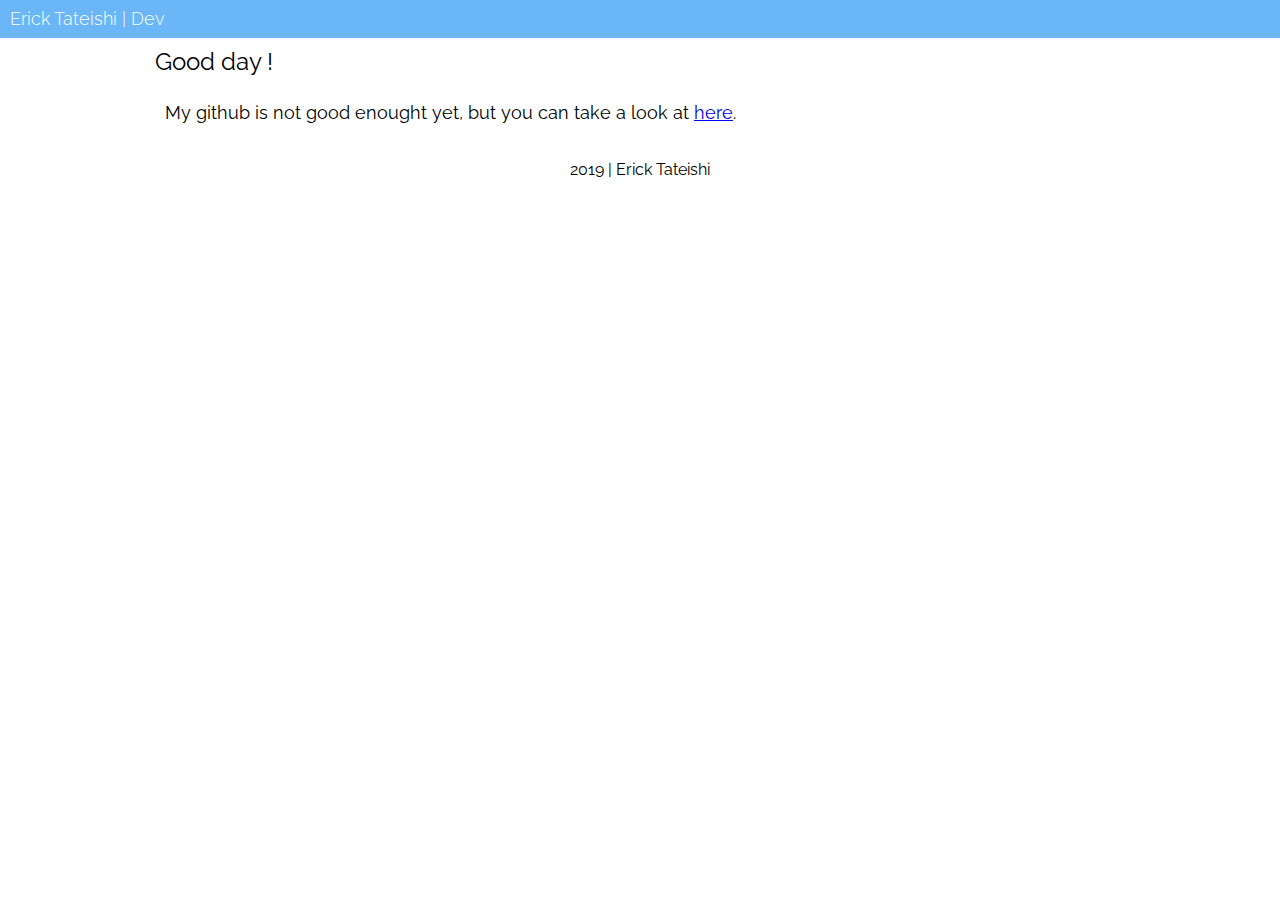
<file: index.html>
<!DOCTYPE HTML>
<html>
	<head>
		<meta http-equiv="Content-Type" content="text/html; charset=UTF-8" />
		<meta name="viewport" content="width=device-width, initial-scale=1.0">
		<title>Erick Tateishi</title>

		<link rel="stylesheet" href="style/main.css">
	</head>

	<body>
		<header class="header">
			<p>
				Erick Tateishi | Dev
			</p>
		</header>
		
		<main class="main">
			<h1 class="title">Good day !</h1>
      <p class="text">My github is not good enought yet, but you can take a look at <a href="https://codepen.io/tateishi-e" target="_blank">here</a>.</p>
		</main>

		<footer class="footer">
			<p>2019 | Erick Tateishi</p>
		</footer>

	</body>
</html>
</file>
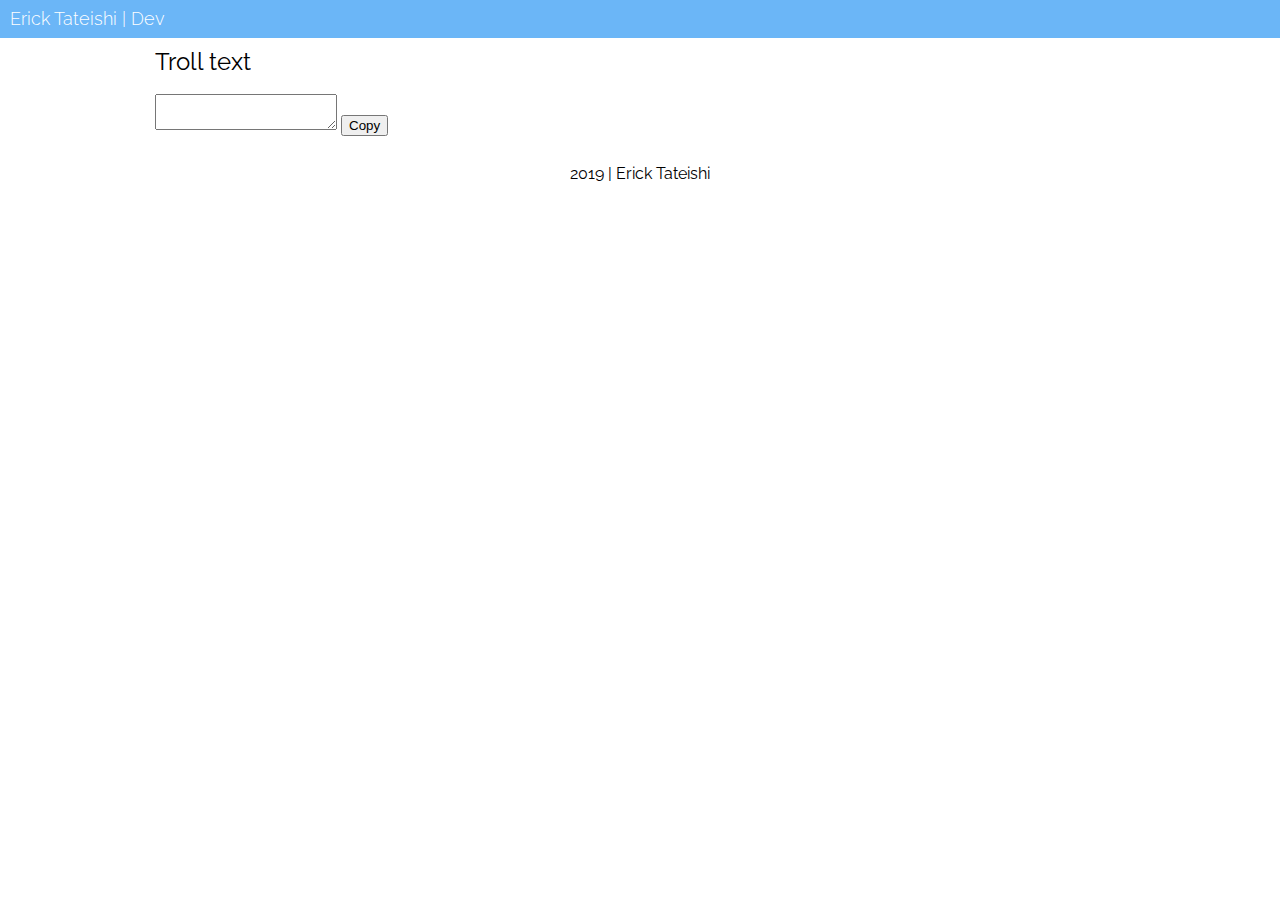
<file: troll-text.html>
<!DOCTYPE HTML>
<html>
	<head>
		<meta http-equiv="Content-Type" content="text/html; charset=UTF-8" />
		<meta name="viewport" content="width=device-width, initial-scale=1.0">
		<title>Erick Tateishi</title>

		<link rel="stylesheet" href="style/main.css">
	</head>

	<body>
		<header class="header">
			<p>
				Erick Tateishi | Dev
			</p>
		</header>
		
		<main class="main">
      <h1 class="title">Troll text</h1>
      <textarea id="text"></textarea>
      <button onclick="getScript()">
        Copy
      </button>
      <textarea id="script" style="opacity: 0;"></textarea>
      <p id="console"></p>
		</main>

		<footer class="footer">
			<p>2019 | Erick Tateishi</p>
		</footer>

  </body>
  
  <script>
    function getScript() {
      var client = new XMLHttpRequest();
      client.open('GET', '/docs/script.txt');
      client.onreadystatechange = function() {
        var script = client.responseText
        var text = document.getElementById("text").value
        document.getElementById("script").value = script.replace("{{text}}", text)

        var copyText = document.getElementById("script");
        /* Select the text field */
        copyText.select();
        copyText.setSelectionRange(0, 99999); /*For mobile devices*/

        /* Copy the text inside the text field */
        document.execCommand("copy");
        document.getElementById("console").innerHTML = "Copiado"
      }
      client.send();
    }
  </script>
</html>
</file>
<file: style/main.css>
@import url('https://fonts.googleapis.com/css?family=Raleway:300,400,700&display=swap');
@import url(reset.min.css);

body {
    font-family: 'Raleway', sans-serif;
}

.header {
    position: fixed;
    top: 0;
    left: 0;
    width: 100%;
    padding: 10px;
    box-sizing: border-box;
    background-color: #6bb6f7;
    font-size: 18px;
    color: #fff;
    font-weight: 300;
}

.header {
    position: fixed;
    top: 0;
    left: 0;
    width: 100%;
    padding: 10px;
    box-sizing: border-box;
    background-color: #6bb6f7;
    font-size: 18px;
    color: #fff;
    font-weight: 300;
}

.main {
    margin: 50px auto 30px;
    max-width: 970px;
    width: 100%;
}

.title {
    font-size: 24px;
    margin: 0px 0px 20px;
}

.text {
    padding: 10px;
    font-size: 18px;
}

.footer {
    text-align: center;
}
</file>
